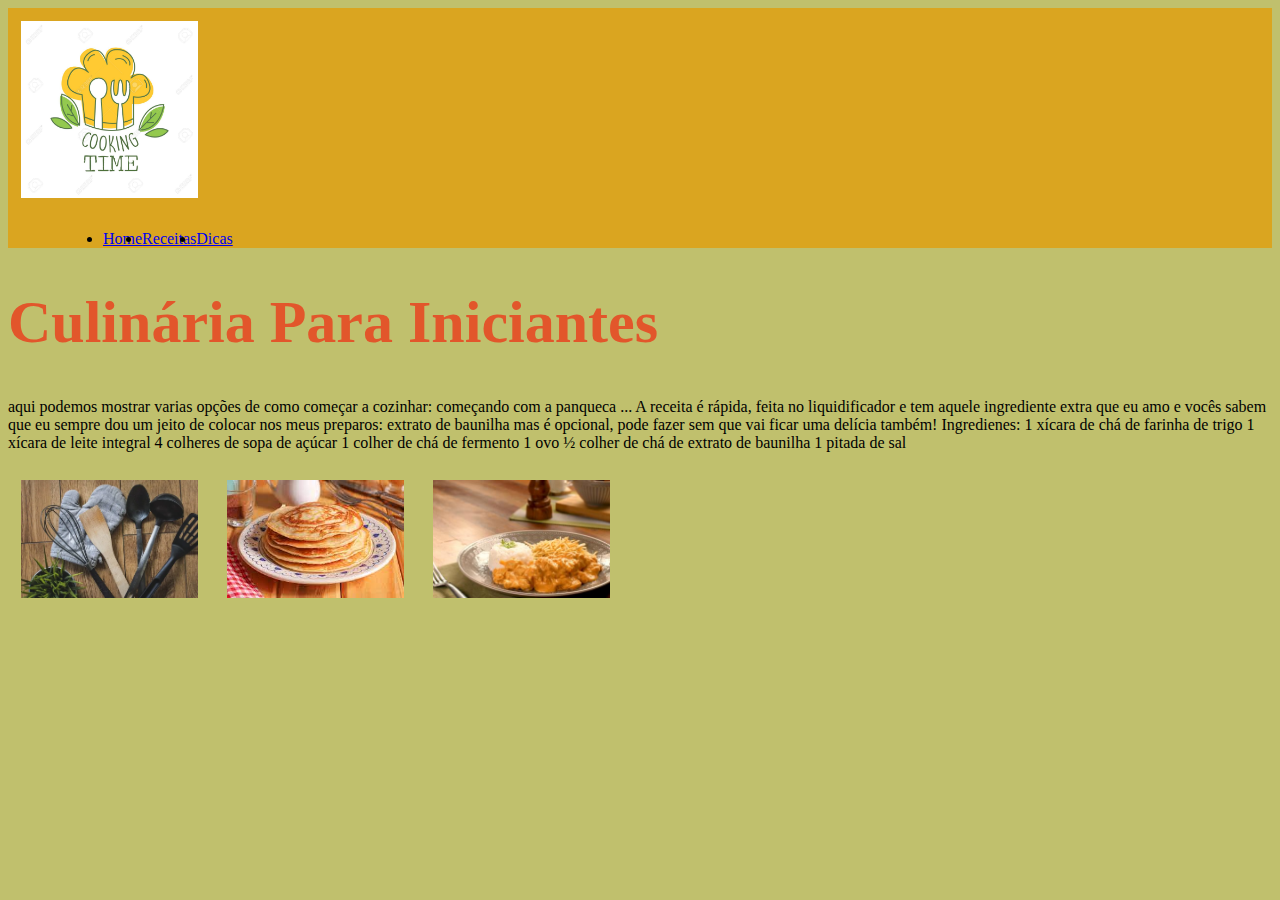
<file: index.html>
<!DOCTYPE html>
<html lang="port-br">
<head>
    <meta charset="UTF-8">
    <meta name="viewport" content="width=device-width, initial-scale=1.0">
    <title>Document</title>
    <link rel="stylesheet" href="style.css">
</head>
<body>
    <header class="cabecalho">
        <img class="logoculinaria" src="logoculinaria.jpg" alt="logoculinaria">
        <ul class="lista_cabecalho">
            <li class="item_cabecalho"><a href="index.html"> Home</a></li>
            <li class="item_cabecalho"><a href="receita.html"> Receitas</a></li>
            <li class="item_cabecalho"><a href="dicas.html"> Dicas</a></li>
        </ul>
    </header>
    <h1>Culinária Para Iniciantes</h1>
    <p>aqui podemos mostrar varias opções de como começar a cozinhar:
        começando com a panqueca ... 
        A receita é rápida, feita no liquidificador e tem aquele ingrediente extra que eu amo 
        e vocês sabem que eu sempre dou um jeito de colocar nos meus preparos: extrato de baunilha mas é opcional, pode fazer sem que vai ficar uma delícia também!
        Ingredienes:
        1 xícara de chá de farinha de trigo
1 xícara de leite integral
4 colheres de sopa de açúcar
1 colher de chá de fermento
1 ovo
½ colher de chá de extrato de baunilha
1 pitada de sal
    </p>
    <img src="cozinha_1" alt="">
    <img src="cozinha_3" alt="" srcset="">
    <img src="cozinha_2" alt="" srcset="">

</body>
</html>
</file>
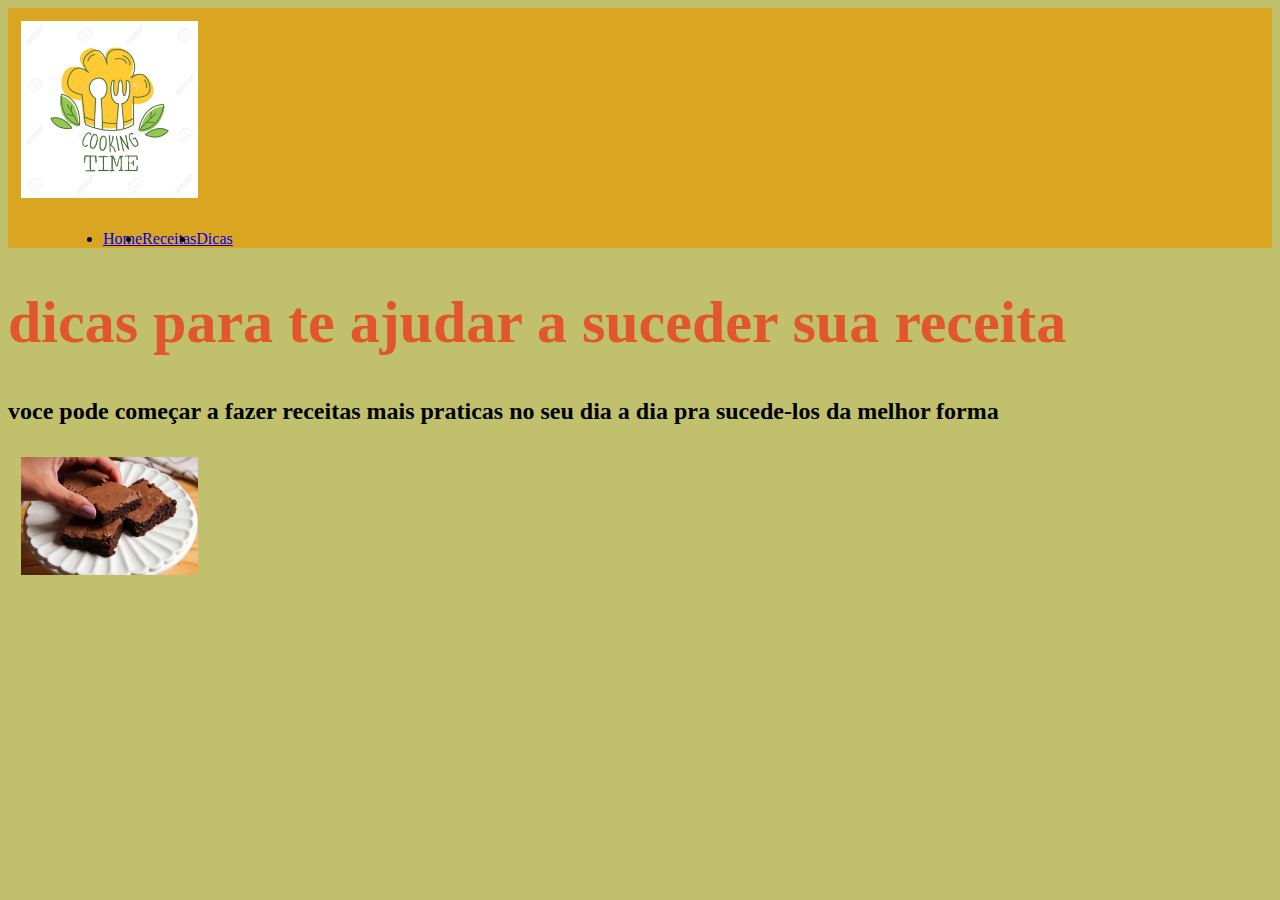
<file: dicas.html>
<!DOCTYPE html>
<html lang="port-br">
<head>
    <meta charset="UTF-8">
    <meta name="viewport" content="width=device-width, initial-scale=1.0">
    <title>Document</title>
    <link rel="stylesheet" href="style.css">
</head>
<body>
    <header class="cabecalho">
        <img class="logoculinaria" src="logoculinaria.jpg" alt="logoculinaria">
        <ul class="lista_cabecalho">
            <li class="item_cabecalho"><a href="index.html"> Home</a></li>
            <li class="item_cabecalho"><a href="receita.html"> Receitas</a></li>
            <li class="item_cabecalho"><a href="dicas.html"> Dicas</a></li>
        </ul>
    </header>
    <header>
        <h1>dicas para te ajudar a suceder sua receita</h1>
        <h2>voce pode começar a fazer receitas mais praticas no seu dia a dia pra sucede-los da melhor forma</h2>
        <img src="brownie" alt="">
        <ul></ul>
        <li></li>
    </header>
        
</body>
</html>
</file>
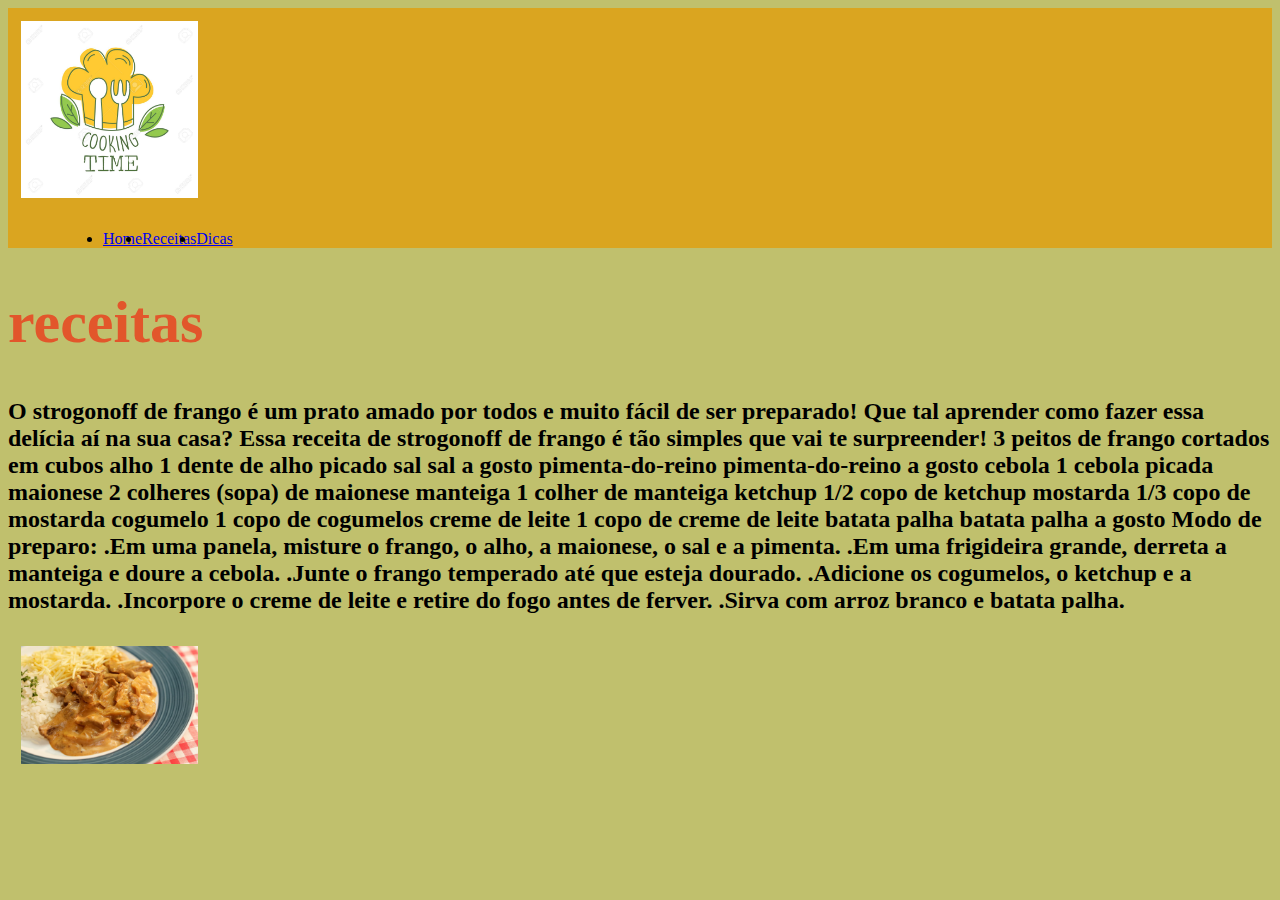
<file: receita.html>
<!DOCTYPE html>
<html lang="port-br">
<head>
    <meta charset="UTF-8">
    <meta name="viewport" content="width=device-width, initial-scale=1.0">
    <title>Document</title>
    <link rel="stylesheet" href="style.css">
</head>
<body>
    <header class="cabecalho">
        <img class="logoculinaria" src="logoculinaria.jpg" alt="logoculinaria">
        <ul class="lista_cabecalho">
            <li class="item_cabecalho"><a href="index.html"> Home</a></li>
            <li class="item_cabecalho"><a href="receita.html"> Receitas</a></li>
            <li class="item_cabecalho"><a href="dicas.html"> Dicas</a></li>
        </ul>
    </header>
        <h1>receitas</h1>
        <h2>O strogonoff de frango é um prato amado por todos e muito fácil de ser preparado! Que tal aprender como fazer essa delícia aí na sua casa? Essa receita de strogonoff de frango é tão simples que vai te surpreender!
            3 peitos de frango cortados em cubos
alho
1 dente de alho picado
sal
sal a gosto
pimenta-do-reino
pimenta-do-reino a gosto
cebola
1 cebola picada
maionese
2 colheres (sopa) de maionese
manteiga
1 colher de manteiga
ketchup
1/2 copo de ketchup
mostarda
1/3 copo de mostarda
cogumelo
1 copo de cogumelos
creme de leite
1 copo de creme de leite
batata palha
batata palha a gosto
Modo de preparo:
.Em uma panela, misture o frango, o alho, a maionese, o sal e a pimenta.
.Em uma frigideira grande, derreta a manteiga e doure a cebola.
.Junte o frango temperado até que esteja dourado.
.Adicione os cogumelos, o ketchup e a mostarda.
.Incorpore o creme de leite e retire do fogo antes de ferver.
.Sirva com arroz branco e batata palha.
        </h2>
        <img src="strogonoff.webp" alt="">
        <ul></ul>
        <li></li>
    </header>
        
</body>
</html>
</file>
<file: style.css>
body{
    background: rgb(192, 192, 109)
}
h1{
    font-size: 60px;
    color: rgb(226, 86, 43);
}
img{
    width: 14%;
    height: 2%;
    margin: 1%;
}
.cabecalho{
    background-color: goldenrod;
}
.logocabecalho{
    width: 100px;
    height: 100px;
    margin-top: 70px;
}
.lista_cabecalho{
    display: flex;
    margin-left: 55px;
}
.item_lista_cabecalho{
    font-size: 28px;
    list-style: none;
    padding-left: 70px;
}
</file>
